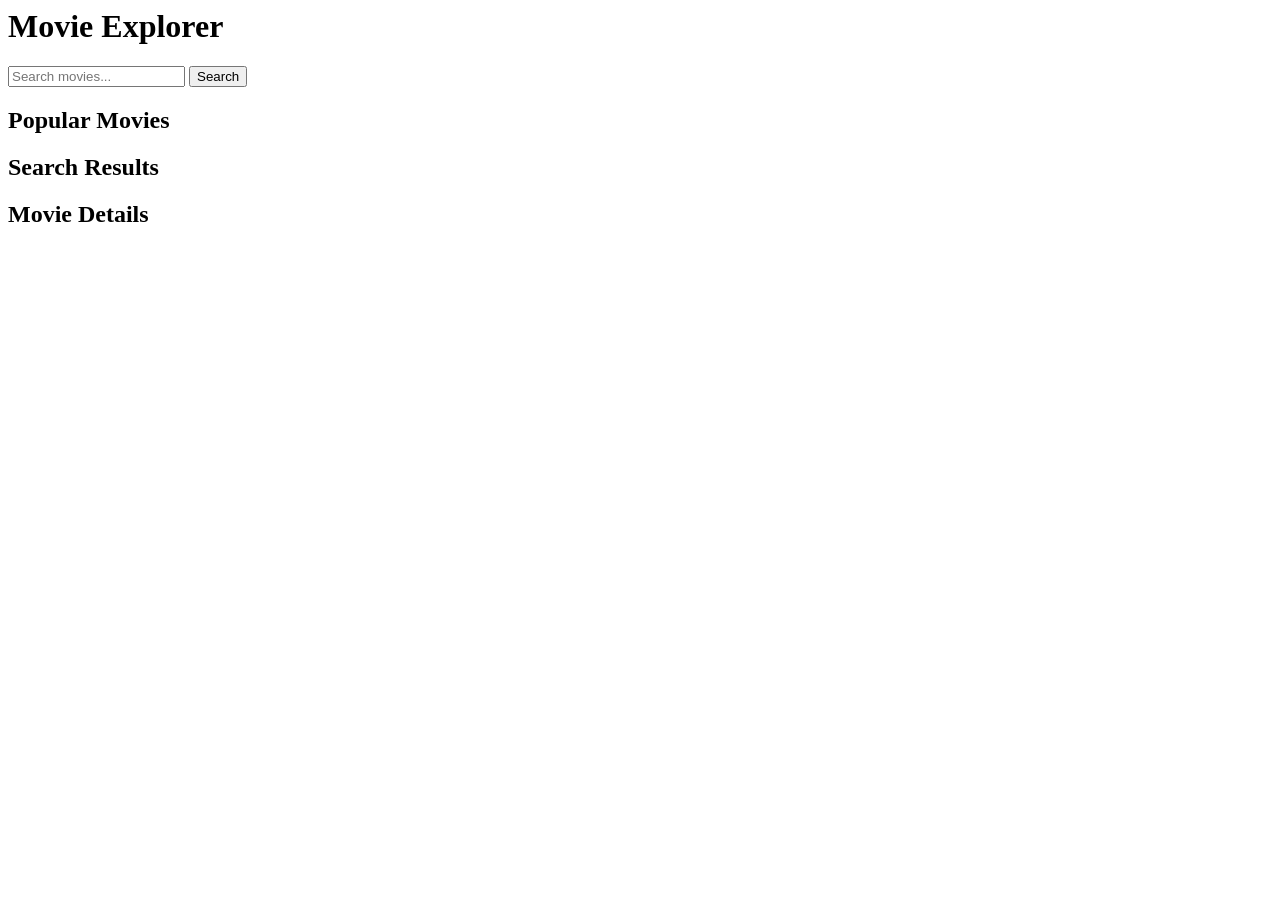
<file: index.html>
<body>
  <div id="app">
    <h1>Movie Explorer</h1>

    <!-- Search Section -->
    <div id="search-section">
      <input type="text" id="search-input" placeholder="Search movies...">
      <button id="search-btn">Search</button>
    </div>

    <!-- Predefined Collection -->
    <div id="collection-section">
      <h2>Popular Movies</h2>
      <div id="collection-results" class="results-grid"></div>
    </div>

    <!-- Search Results Section -->
    <div id="search-results-section">
      <h2>Search Results</h2>
      <div id="search-results" class="results-grid"></div>
      <div id="pagination"></div>
    </div>

    <!-- Details Section -->
    <div id="details-section">
      <h2>Movie Details</h2>
      <div id="movie-details"></div>
    </div>
  </div>
</body>
</file>
